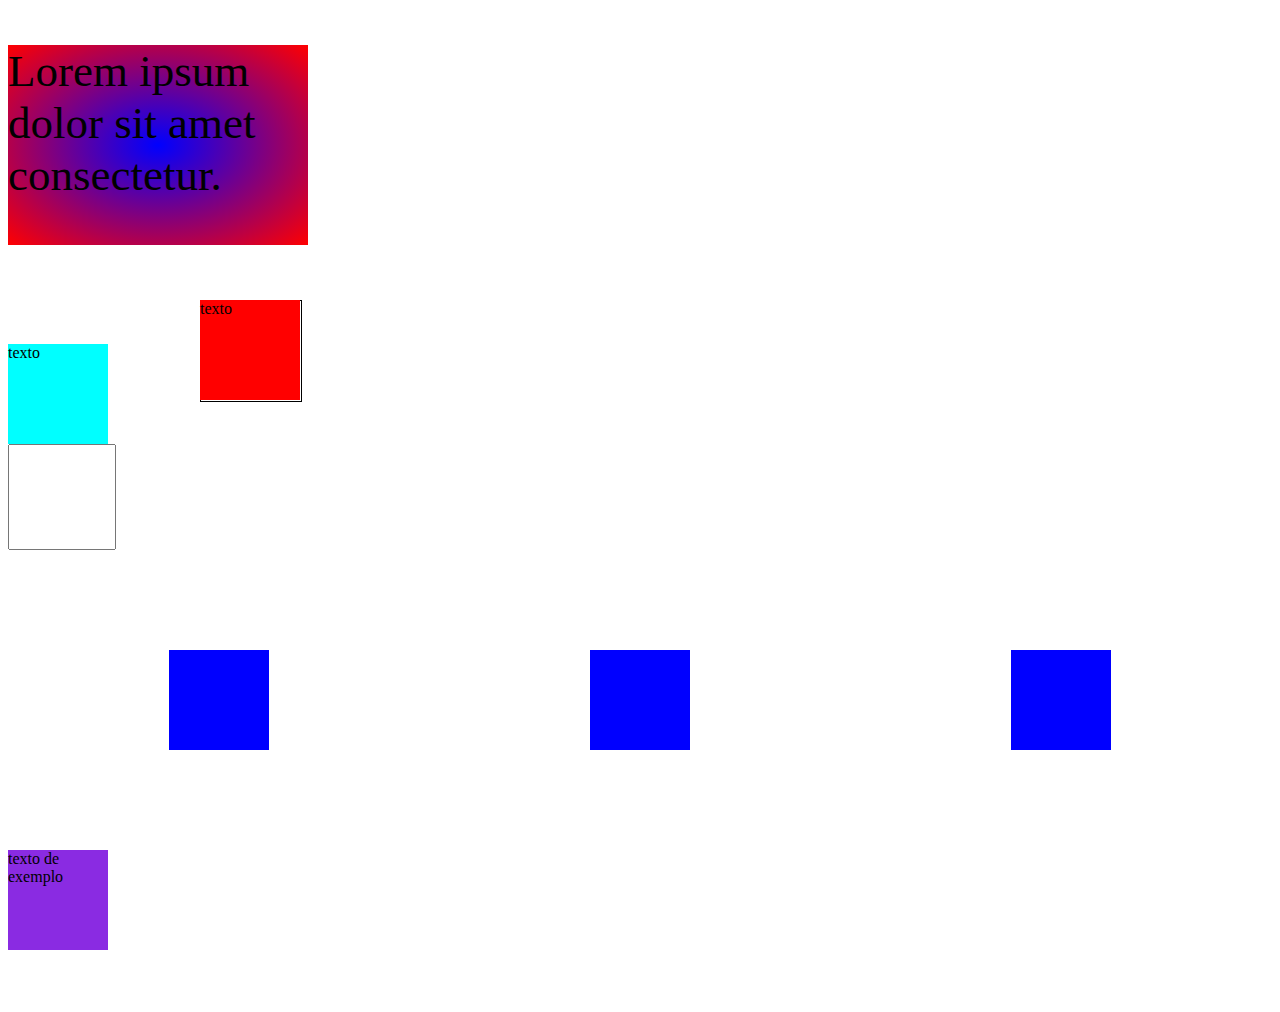
<file: index.html>
<!DOCTYPE html>
<html lang="en">
<head>
    <meta charset="UTF-8">
    <meta name="viewport" content="width=], initial-scale=1.0">
    <title>Document</title>
<link rel="stylesheet" href="css/style.css">
</head>
<body>
    <p id="grad">Lorem ipsum dolor sit amet consectetur.</p> <br> <br><br>
    <div class="vazio"></div>
    <div class="transform">texto</div>
    <div class="transition">texto</div>
    <input type="text" name="texto" id="">

    <div class="container">
        <box class="box" id="box1"></box>
        <box class="box" id="box2"></box>
        <box class="box" id="box3"></box>
    </div>

    <div class="efeito">texto de exemplo</div>
    <br> <br> <br>
</body>
</html>
</file>
<file: css/style.css>
#grad {
background: radial-gradient(blue, red);
font-size: 45px;
width: 300px;
height: 200px;
}

div.vazio {
    width: 100px;
    height: 100px;
    position: absolute;
    border: solid 1px  black;
    left: 200px;
    top: 300px;
}

div.transform {
    width: 100px;
    height: 100px;
    position: absolute;
    left: 200px;
    top: 300px;
    background-color: red;
    /*transform: translate(10px, 20px);*/
    /* transform: rotate(30deg); */
    /* transform: scale(2, 1); */
    /* transform: skew(200deg, 150deg); */
}

div.transition {
    width: 100px;
    height: 100px;
    background-color: aqua;
    transition: height 2s, width 2s;

}

div.transition:hover {
    height: 250px;
    width: 250px;
}

input {
    width: 100px;
    height: 100px;
    transition: all 0.5s
}

input:focus {
    font-size: 24px;
    width: 200px;
}
.container {
    display: flex;
    justify-content: space-around;
    align-items: center;
    height: 300px;
}

.box{

    width: 100px;
    height: 100px;
    background-color: blue;
    transition: all 0.5s ease;
}

#box1:hover {
    transform: rotate(45deg);
}

#box2:hover {
background-color: blueviolet;
transform: scale(1.5);
}

#box3:hover {
transform: translate(30px);
}

div.efeito {

    width: 100px;
    height: 100px;
    background-color: blueviolet;
    animation-name: um_efeito;
    animation-iteration-count: infinite;
    animation-duration: 2s;
    animation-delay: 5s;
}

@keyframes um_efeito {

    0% { width: 100px; }
    25% { width: 300px; }
    50% { width: 200px; 
    background-color: red}
    75% { width: 300px; }
    100% { width: 100px; 
        background-color:blueviolet; }
}
</file>
